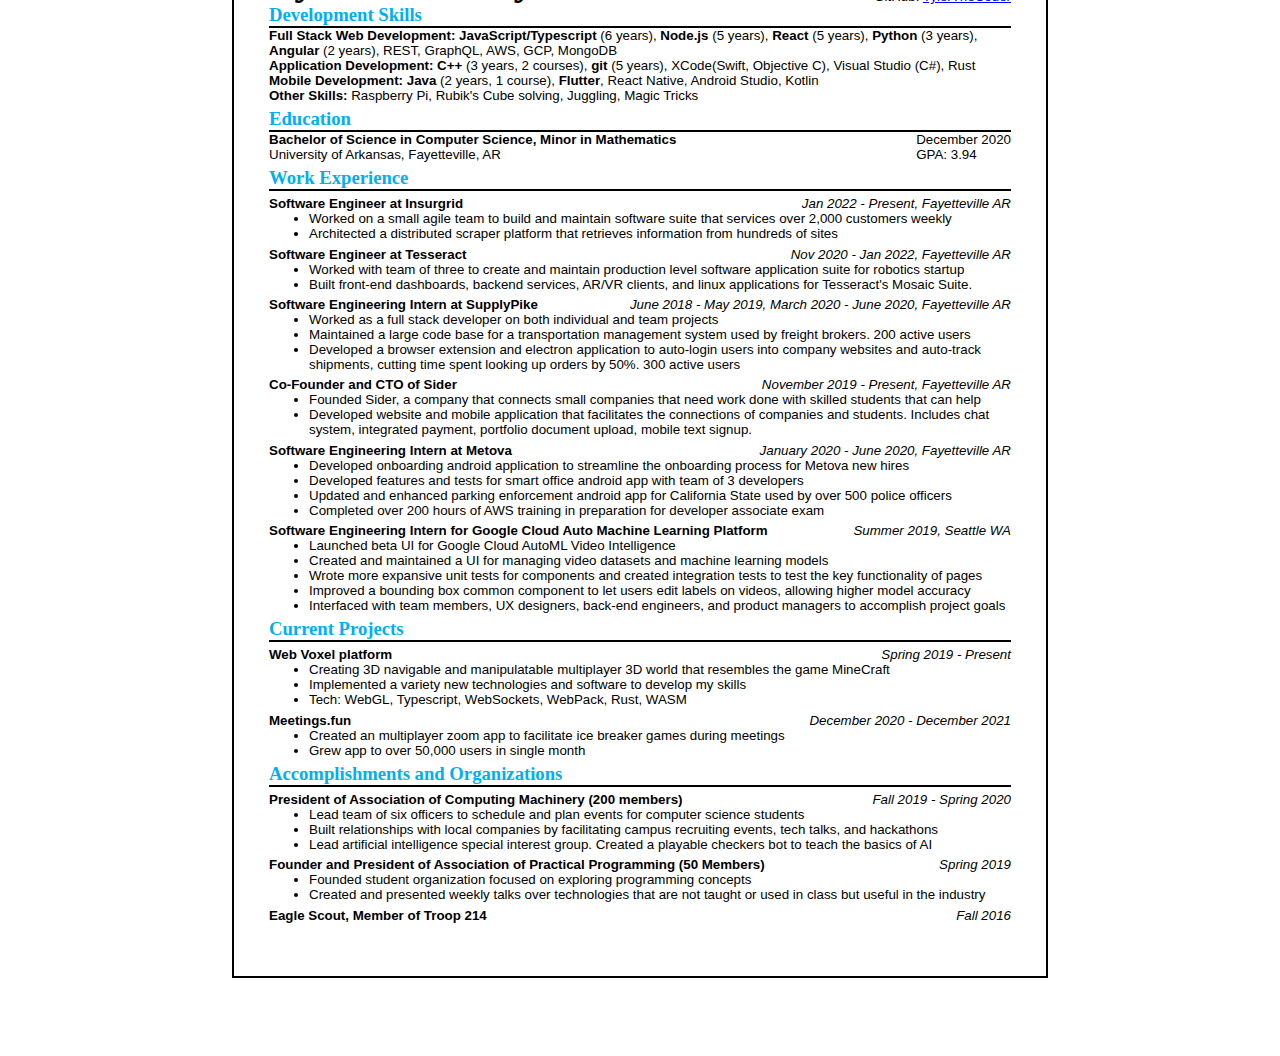
<file: index.html>
<html>

<head>
  <link href="./styles.css" rel="stylesheet" />
  <title>Tyler Tracy Resume</title>
</head>

<body>
  <header class="flex-between">
    <h1>Tyler G. Tracy</h1>
    <div>
      <p>479-970-0223</p>
      <p>TylerTracy1999@gmail.com</p>
      <p>GitHub: <a href="https://github.com/tylerthecoder">TylerTheCoder</a></p>
    </div>
  </header>

  <section>
    <h1>Development Skills</h1>
    <p>
      <b> Full Stack Web Development: </b> <b>JavaScript/Typescript</b> (6 years), <b>Node.js</b> (5 years),
      <b>React</b> (5 years), <b>Python</b> (3 years), <b>Angular</b> (2 years), REST, GraphQL, AWS, GCP, MongoDB
    </p>
    <p>
      <b>Application Development:</b> <b>C++</b> (3 years, 2 courses), <b>git</b> (5 years), XCode(Swift, Objective C),
      Visual Studio (C#), Rust
    </p>
    <p>
      <b>Mobile Development:</b> <b>Java</b> (2 years, 1 course), <b>Flutter</b>, React Native, Android Studio, Kotlin
    </p>
    <p>
      <b>Other Skills:</b> Raspberry Pi, Rubik's Cube solving, Juggling, Magic Tricks
    </p>
  </section>

  <section>
    <h1>Education</h1>
    <div class="flex-between">
      <div>
        <b>Bachelor of Science in Computer Science, Minor in Mathematics</b>
        <p>University of Arkansas, Fayetteville, AR</p>
      </div>
      <div>
        <p>December 2020</p>
        <p>GPA: 3.94</p>
      </div>
    </div>
  </section>

  <section>
    <h1>Work Experience</h1>

    <div class="title-row">
      <b> Software Engineer at Insurgrid </b>
      <i> Jan 2022 - Present, Fayetteville AR</i>
    </div>
    <ul>
      <li>
        Worked on a small agile team to build and maintain software suite that services over 2,000 customers weekly
      </li>
      <li>
        Architected a distributed scraper platform that retrieves information from hundreds of sites
      </li>
    </ul>

    <div class="title-row">
      <b> Software Engineer at Tesseract </b>
      <i> Nov 2020 - Jan 2022, Fayetteville AR</i>
    </div>
    <ul>
      <li>
        Worked with team of three to create and maintain production level software application suite for robotics
        startup
      </li>
      <li>
        Built front-end dashboards, backend services, AR/VR clients, and linux applications for Tesseract's Mosaic
        Suite.
      </li>
    </ul>

    <div class="title-row">
      <b>Software Engineering Intern at SupplyPike</b>
      <i>June 2018 - May 2019, March 2020 - June 2020, Fayetteville AR</i>
    </div>
    <ul>
      <li>
        Worked as a full stack developer on both individual and team projects
      </li>
      <li>
        Maintained a large code base for a transportation management system used by freight brokers. 200 active users
      </li>
      <li>
        Developed a browser extension and electron application to auto-login users into company
        websites and auto-track shipments, cutting time spent looking up orders by 50%. 300 active users
      </li>
    </ul>

    <div class="title-row">
      <b>Co-Founder and CTO of Sider</b>
      <i>November 2019 - Present, Fayetteville AR</i>
    </div>
    <ul>
      <li>
        Founded Sider, a company that connects small companies that need work done with skilled students that can help
      </li>
      <li>
        Developed website and mobile application that facilitates the connections of companies and students.
        Includes chat system, integrated payment, portfolio document upload, mobile text signup.
      </li>
    </ul>

    <div class="title-row">
      <b>Software Engineering Intern at Metova</b>
      <i>January 2020 - June 2020, Fayetteville AR</i>
    </div>
    <ul>
      <li>
        Developed onboarding android application to streamline the onboarding process for Metova new hires
      </li>
      <li>
        Developed features and tests for smart office android app with team of 3 developers
      </li>
      <li>
        Updated and enhanced parking enforcement android app for California State used by over 500 police officers
      </li>
      <li>
        Completed over 200 hours of AWS training in preparation for developer associate exam
      </li>
    </ul>

    <div class="title-row">
      <b>Software Engineering Intern for Google Cloud Auto Machine Learning Platform</b>
      <i>Summer 2019, Seattle WA</i>
    </div>
    <ul>
      <li>
        Launched beta UI for Google Cloud AutoML Video Intelligence
      </li>
      <li>
        Created and maintained a UI for managing video datasets and machine learning models
      </li>
      <li>
        Wrote more expansive unit tests for components and created integration tests to test the key functionality of
        pages
      </li>
      <li>
        Improved a bounding box common component to let users edit labels on videos, allowing higher model accuracy
      </li>
      <li>
        Interfaced with team members, UX designers, back-end engineers, and product managers to accomplish project goals
      </li>
    </ul>

  </section>

  <section>
    <h1>Current Projects</h1>
    <div class="title-row">
      <b>Web Voxel platform </b>
      <i>Spring 2019 - Present</i>
    </div>
    <ul>
      <li>
        Creating 3D navigable and manipulatable multiplayer 3D world that resembles the game MineCraft
      </li>
      <li>
        Implemented a variety new technologies and software to develop my skills
      </li>
      <li>
        Tech: WebGL, Typescript, WebSockets, WebPack, Rust, WASM
      </li>
    </ul>
    <div class="title-row">
      <b> Meetings.fun </b>
      <i> December 2020 - December 2021 </i>
    </div>
    <ul>
      <li> Created an multiplayer zoom app to facilitate ice breaker games during meetings </li>
      <li> Grew app to over 50,000 users in single month </li>
    </ul>

    <!-- <div class="title-row">
      <b>Collaborative Jukebox</b>
      <i>Spring 2019 - Present</i>
    </div>
    <ul>
      <li>
        Developing a social jukebox where users can add and upvote songs played at a venue
      </li>
      <li>
        Won three day startup weekend competition, securing free technical and business consultation
      </li>
      <li>
        Tech: Spotify's API, Angular 7, RxJs, NodeJS, and SocketIO
      </li>
    </ul> -->

    <!-- <div class="title-row">
      <b>Recreational Mathematics NPM Library</b>
      <i>Summer 2018 - Present</i>
    </div>
    <ul>
      <li>
        Developing an open-source library to calculate different properties of numbers found in recreational number
        theory
      </li>
      <li>
        Includes: Prime Number, Perfect Numbers, Happy Number, Conversion to Egyptian numerals, base -2, etc...
      </li>
    </ul> -->

  </section>

  <section>
    <h1>Accomplishments and Organizations </h1>
    <div class="title-row">
      <b> President of Association of Computing Machinery (200 members)</b>
      <i>Fall 2019 - Spring 2020</i>
    </div>
    <ul>
      <li>
        Lead team of six officers to schedule and plan events for computer science students
      </li>
      <li>
        Built relationships with local companies by facilitating campus recruiting events, tech talks, and hackathons
      </li>
      <li>
        Lead artificial intelligence special interest group. Created a playable checkers bot to teach the basics of AI
      </li>
    </ul>

    <div class="title-row">
      <b>Founder and President of Association of Practical Programming (50 Members)</b>
      <i>Spring 2019</i>
    </div>
    <ul>
      <li>
        Founded student organization focused on exploring programming concepts
      </li>
      <li>
        Created and presented weekly talks over technologies that are not taught or used in class but useful in the
        industry
      </li>
    </ul>

    <!-- <div class="title-row">
      <b>1st place winner of ACM / J.B. Hunt Hackathon</b>
      <i>Fall 2017</i>
    </div>
    <ul>
      <li>
        Interactive campus map with real-time event planning, team of 4, Tech: Google Maps API, PHP, JS, Python
      </li>
    </ul>

    <div class="title-row">
      <b>1st place winner of ACM / J.B. Hunt Hackathon</b>
      <i>Spring 2018</i>
    </div>
    <ul>
      <li>
        License plate scanner mobile for parking validatiaon, team of 4, Tech: React Native, Android, WebSockets, NodeJs
      </li>
    </ul> -->

    <div class="title-row">
      <b>Eagle Scout, Member of Troop 214</b>
      <i>Fall 2016</i>
    </div>
  </section>
</body>

</html>
</file>
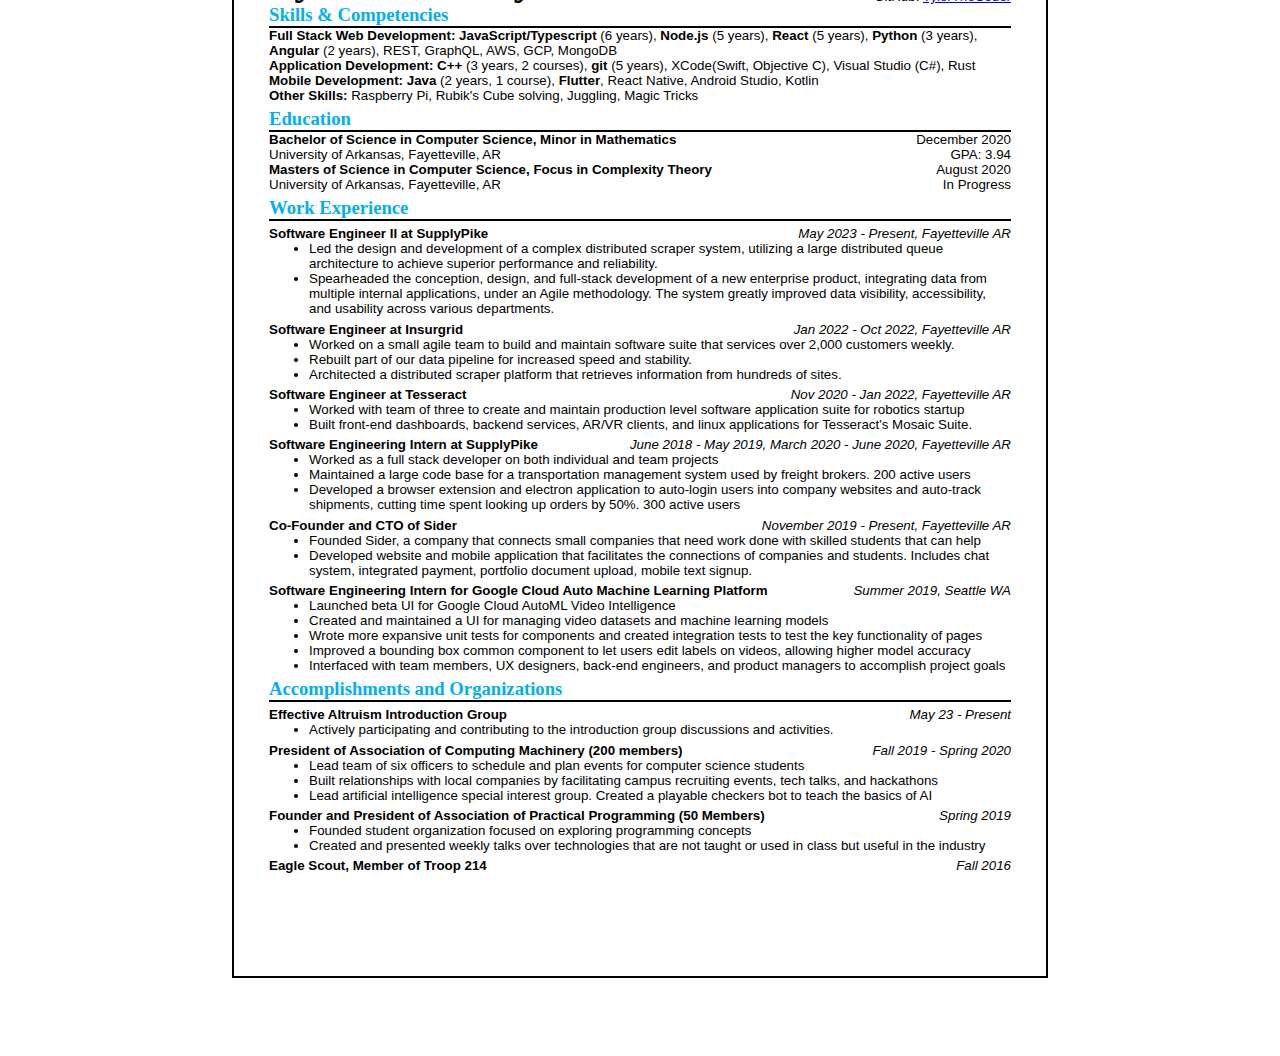
<file: cv.html>
<html>

<head>
	<link href="./styles.css" rel="stylesheet" />
	<title>Tyler Tracy CV</title>
</head>

<body>
	<header class="flex-between">
		<h1>Tyler G. Tracy</h1>
		<div>
			<p>479-970-0223</p>
			<p>TylerTracy1999@gmail.com</p>
			<p>GitHub: <a href="https://github.com/tylerthecoder">TylerTheCoder</a></p>
		</div>
	</header>

	<section>
		<h1>Skills & Competencies</h1>
		<p>
			<b> Full Stack Web Development: </b> <b>JavaScript/Typescript</b> (6 years), <b>Node.js</b> (5 years),
			<b>React</b> (5 years), <b>Python</b> (3 years), <b>Angular</b> (2 years), REST, GraphQL, AWS, GCP, MongoDB
		</p>
		<p>
			<b>Application Development:</b> <b>C++</b> (3 years, 2 courses), <b>git</b> (5 years), XCode(Swift, Objective C),
			Visual Studio (C#), Rust
		</p>
		<p>
			<b>Mobile Development:</b> <b>Java</b> (2 years, 1 course), <b>Flutter</b>, React Native, Android Studio, Kotlin
		</p>
		<p>
			<b>Other Skills:</b> Raspberry Pi, Rubik's Cube solving, Juggling, Magic Tricks
		</p>
	</section>

	<section>
		<h1>Education</h1>
		<div class="flex-between">
			<div>
				<b>Bachelor of Science in Computer Science, Minor in Mathematics</b>
				<p>University of Arkansas, Fayetteville, AR</p>
			</div>
			<div>
				<p>December 2020</p>
				<p style="text-align: right;"  >GPA: 3.94</p>
			</div>
		</div>
		<div class="flex-between">
			<div>
				<b>Masters of Science in Computer Science, Focus in Complexity Theory</b>
				<p>University of Arkansas, Fayetteville, AR</p>
			</div>
			<div>
				<p>August 2020</p>
				<p style="text-align: right;" >In Progress</p>
			</div>
		</div>
	</section>

	<section>
		<h1>Work Experience</h1>
		<div class="title-row">
			<b>Software Engineer II at SupplyPike</b>
			<i> May 2023 - Present, Fayetteville AR</i>
		</div>
		<ul>
			<li>
				Led the design and development of a complex distributed scraper system, utilizing a large distributed queue
				architecture to achieve superior performance and reliability.
			</li>
			<li>
				Spearheaded the conception, design, and full-stack development of a new enterprise product, integrating data
				from
				multiple internal applications, under an Agile methodology. The system greatly improved data visibility,
				accessibility, and usability across various departments.
			</li>
		</ul>

		<div class="title-row">
			<b> Software Engineer at Insurgrid </b>
			<i> Jan 2022 - Oct 2022, Fayetteville AR</i>
		</div>
		<ul>
			<li>
				Worked on a small agile team to build and maintain software suite that services over 2,000 customers weekly.
			</li>
			<li>
				Rebuilt part of our data pipeline for increased speed and stability.
			</li>
			<li>
				Architected a distributed scraper platform that retrieves information from hundreds of sites.
			</li>
		</ul>

		<div class="title-row">
			<b> Software Engineer at Tesseract </b>
			<i> Nov 2020 - Jan 2022, Fayetteville AR</i>
		</div>
		<ul>
			<li>
				Worked with team of three to create and maintain production level software application suite for robotics
				startup
			</li>
			<li>
				Built front-end dashboards, backend services, AR/VR clients, and linux applications for Tesseract's Mosaic
				Suite.
			</li>
		</ul>

		<div class="title-row">
			<b>Software Engineering Intern at SupplyPike</b>
			<i>June 2018 - May 2019, March 2020 - June 2020, Fayetteville AR</i>
		</div>
		<ul>
			<li>
				Worked as a full stack developer on both individual and team projects
			</li>
			<li>
				Maintained a large code base for a transportation management system used by freight brokers. 200 active users
			</li>
			<li>
				Developed a browser extension and electron application to auto-login users into company
				websites and auto-track shipments, cutting time spent looking up orders by 50%. 300 active users
			</li>
		</ul>

		<div class="title-row">
			<b>Co-Founder and CTO of Sider</b>
			<i>November 2019 - Present, Fayetteville AR</i>
		</div>
		<ul>
			<li>
				Founded Sider, a company that connects small companies that need work done with skilled students that can help
			</li>
			<li>
				Developed website and mobile application that facilitates the connections of companies and students.
				Includes chat system, integrated payment, portfolio document upload, mobile text signup.
			</li>
		</ul>

		<div class="title-row">
			<b>Software Engineering Intern for Google Cloud Auto Machine Learning Platform</b>
			<i>Summer 2019, Seattle WA</i>
		</div>
		<ul>
			<li>
				Launched beta UI for Google Cloud AutoML Video Intelligence
			</li>
			<li>
				Created and maintained a UI for managing video datasets and machine learning models
			</li>
			<li>
				Wrote more expansive unit tests for components and created integration tests to test the key functionality of
				pages
			</li>
			<li>
				Improved a bounding box common component to let users edit labels on videos, allowing higher model accuracy
			</li>
			<li>
				Interfaced with team members, UX designers, back-end engineers, and product managers to accomplish project goals
			</li>
		</ul>
	</section>
	<section>
		<h1>Accomplishments and Organizations </h1>
		<div class="title-row">
			<b>Effective Altruism Introduction Group</b>
			<i> May 23 - Present</i>
		</div>
		<ul>
			<li>Actively participating and contributing to the introduction group discussions and activities.</li>
		</ul>
		<div class="title-row">
			<b> President of Association of Computing Machinery (200 members)</b>
			<i>Fall 2019 - Spring 2020</i>
		</div>
		<ul>
			<li>
				Lead team of six officers to schedule and plan events for computer science students
			</li>
			<li>
				Built relationships with local companies by facilitating campus recruiting events, tech talks, and hackathons
			</li>
			<li>
				Lead artificial intelligence special interest group. Created a playable checkers bot to teach the basics of AI
			</li>
		</ul>

		<div class="title-row">
			<b>Founder and President of Association of Practical Programming (50 Members)</b>
			<i>Spring 2019</i>
		</div>
		<ul>
			<li>
				Founded student organization focused on exploring programming concepts
			</li>
			<li>
				Created and presented weekly talks over technologies that are not taught or used in class but useful in the
				industry
			</li>
		</ul>
		<div class="title-row">
			<b>Eagle Scout, Member of Troop 214</b>
			<i>Fall 2016</i>
		</div>
	</section>

</body>

</html>
</file>
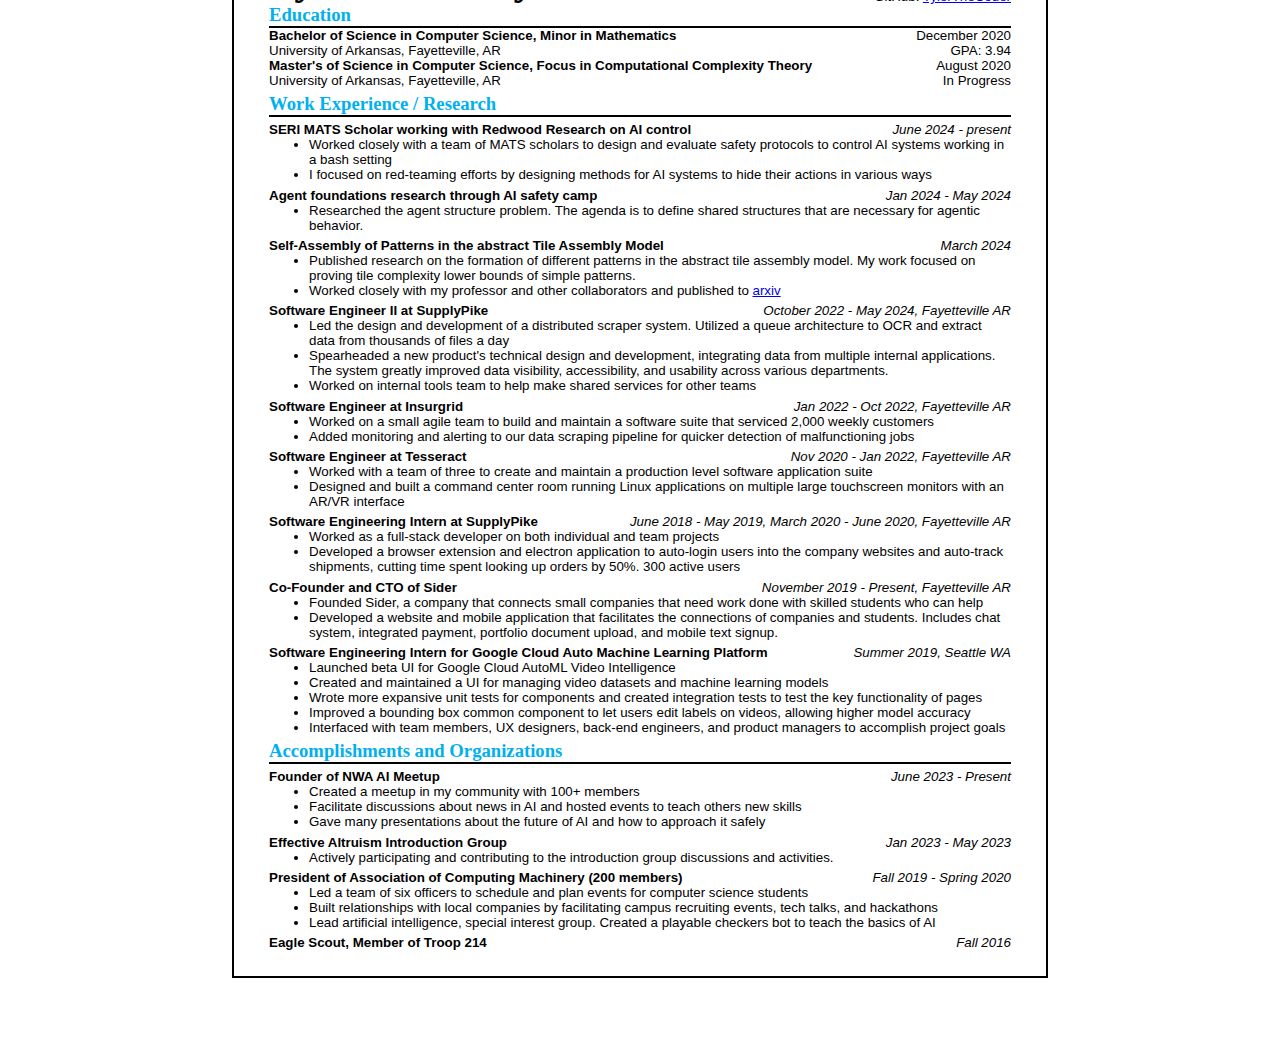
<file: resume.html>
<html>

<head>
	<link href="./styles.css" rel="stylesheet" />
	<title>Tyler Tracy resume</title>
</head>

<body>
	<header class="flex-between">
		<h1>Tyler G. Tracy</h1>
		<div>
			<p>479-970-0223</p>
			<p>TylerTracy1999@gmail.com</p>
			<p>GitHub: <a href="https://github.com/tylerthecoder">TylerTheCoder</a></p>
		</div>
	</header>

	<section>
		<h1>Education</h1>
		<div class="flex-between">
			<div>
				<b>Bachelor of Science in Computer Science, Minor in Mathematics</b>
				<p>University of Arkansas, Fayetteville, AR</p>
			</div>
			<div>
				<p>December 2020</p>
				<p style="text-align: right;"  >GPA: 3.94</p>
			</div>
		</div>
		<div class="flex-between">
			<div>
				<b>Master's of Science in Computer Science, Focus in Computational Complexity Theory</b>
				<p>University of Arkansas, Fayetteville, AR</p>
			</div>
			<div>
				<p>August 2020</p>
				<p style="text-align: right;" >In Progress</p>
			</div>
		</div>
	</section>

	<section>
		<h1>Work Experience / Research</h1>
		<div class="title-row">
			<b>SERI MATS Scholar working with Redwood Research on AI control</b>
			<i> June 2024 - present </i>
		</div>
		<ul>
			<li>
                Worked closely with a team of MATS scholars to design and evaluate safety protocols to control AI systems working in a bash setting
			</li>
            <li> 
                I focused on red-teaming efforts by designing methods for AI systems to hide their actions in various ways
            </li> 
		</ul>
		<div class="title-row">
			<b>Agent foundations research through AI safety camp</b>
			<i> Jan 2024 - May 2024 </i>
		</div>
		<ul>
			<li>
                Researched the agent structure problem. The agenda is to define shared structures that are necessary for agentic behavior. 
			</li>
		</ul>
		<div class="title-row">
			<b>Self-Assembly of Patterns in the abstract Tile Assembly Model</b>
			<i> March 2024 </i>
		</div>
		<ul>
			<li>
                Published research on the formation of different patterns in the abstract tile assembly model. My work focused on proving tile complexity lower bounds of simple patterns. 
			</li>
			<li>
                Worked closely with my professor and other collaborators and published to <a href="https://arxiv.org/abs/2402.16284"> arxiv </a>
			</li>
		</ul>
		<div class="title-row">
			<b>Software Engineer II at SupplyPike</b>
			<i> October 2022 - May 2024, Fayetteville AR</i>
		</div>
		<ul>
			<li>
				Led the design and development of a distributed scraper system. Utilized a queue architecture to OCR and extract data from thousands of files a day
			</li>
			<li>
				Spearheaded a new product's technical design and development, integrating data from multiple internal applications. The system greatly improved data visibility, accessibility, and usability across various departments.
			</li>
          <li>
              Worked on internal tools team to help make shared services for other teams
          </li>
		</ul>

		<div class="title-row">
			<b> Software Engineer at Insurgrid </b>
			<i> Jan 2022 - Oct 2022, Fayetteville AR</i>
		</div>
		<ul>
			<li>
				Worked on a small agile team to build and maintain a software suite that serviced 2,000 weekly customers
			</li>
			<li>
                Added monitoring and alerting to our data scraping pipeline for quicker detection of malfunctioning jobs
			</li>
		</ul>

		<div class="title-row">
			<b> Software Engineer at Tesseract </b>
			<i> Nov 2020 - Jan 2022, Fayetteville AR</i>
		</div>
		<ul>
			<li>
				Worked with a team of three to create and maintain a production level software application suite
			</li>
            <li>
                Designed and built a command center room running Linux applications on multiple large touchscreen monitors with an AR/VR interface
            </li>
		</ul>

		<div class="title-row">
			<b>Software Engineering Intern at SupplyPike</b>
			<i>June 2018 - May 2019, March 2020 - June 2020, Fayetteville AR</i>
		</div>
		<ul>
			<li>
				Worked as a full-stack developer on both individual and team projects
			</li>
			<li>
				Developed a browser extension and electron application to auto-login users into the company
				websites and auto-track shipments, cutting time spent looking up orders by 50%. 300 active users
			</li>
		</ul>

		<div class="title-row">
			<b>Co-Founder and CTO of Sider</b>
			<i>November 2019 - Present, Fayetteville AR</i>
		</div>
		<ul>
			<li>
				Founded Sider, a company that connects small companies that need work done with skilled students who can help
			</li>
			<li>
				Developed a website and mobile application that facilitates the connections of companies and students.
				Includes chat system, integrated payment, portfolio document upload, and mobile text signup.
			</li>
		</ul>

		<div class="title-row">
			<b>Software Engineering Intern for Google Cloud Auto Machine Learning Platform</b>
			<i>Summer 2019, Seattle WA</i>
		</div>
		<ul>
			<li>
				Launched beta UI for Google Cloud AutoML Video Intelligence
			</li>
			<li>
				Created and maintained a UI for managing video datasets and machine learning models
			</li>
			<li>
				Wrote more expansive unit tests for components and created integration tests to test the key functionality of
				pages
			</li>
			<li>
				Improved a bounding box common component to let users edit labels on videos, allowing higher model accuracy
			</li>
			<li>
				Interfaced with team members, UX designers, back-end engineers, and product managers to accomplish project goals
			</li>
		</ul>
	</section>
	<section>
		<h1>Accomplishments and Organizations </h1>
		<div class="title-row">
			<b> Founder of NWA AI Meetup </b>
			<i>June 2023 -  Present</i>
		</div>
		<ul>
            <li> Created a meetup in my community with 100+ members </li>
            <li> Facilitate discussions about news in AI and hosted events to teach others new skills </li> 
            <li> Gave many presentations about the future of AI and how to approach it safely
		</ul>
		<div class="title-row">
			<b>Effective Altruism Introduction Group</b>
			<i> Jan 2023 - May 2023 </i>
		</div>
		<ul>
			<li>Actively participating and contributing to the introduction group discussions and activities.</li>
		</ul>
		<div class="title-row">
			<b> President of Association of Computing Machinery (200 members)</b>
			<i>Fall 2019 - Spring 2020</i>
		</div>
		<ul>
			<li>
				Led a team of six officers to schedule and plan events for computer science students
			</li>
			<li>
				Built relationships with local companies by facilitating campus recruiting events, tech talks, and hackathons
			</li>
			<li>
				Lead artificial intelligence, special interest group. Created a playable checkers bot to teach the basics of AI
			</li>
		</ul>
		<div class="title-row">
			<b>Eagle Scout, Member of Troop 214</b>
			<i>Fall 2016</i>
		</div>
	</section>

</body>

</html>
</file>
<file: styles.css>
html {
  display: flex;
  justify-content: center;
  align-items: center;
}

body {
  width: 8.5in;
  height: 11in;
  border: solid black 2px;
  box-sizing: border-box;
  padding: 35px;
  margin: 0px;
}

@media print {
  @page {
    margin: 0;
  }

  html {
    margin: 0px;
    padding: 0px;
  }

  body {
    border: none;
  }
}

p,
li,
i,
b {
  font-size: 10pt;
  font-family: Arial, Helvetica, sans-serif;
}

header h1 {
  font-size: 32pt;
  line-height: 100%;
  margin: 0px;
}

header p {
  text-align: right;
  margin: 0px;
}

section {
  margin-bottom: 5px;
}

section h1 {
  color: rgb(0, 176, 240);
  font-size: 14pt;
  text-align: left;
  border-bottom: solid black 2px;
  margin: 0px;
}

section .title-row {
  display: flex;
  justify-content: space-between;
  margin-top: 4pt;
}

section p,
ul {
  margin: 0px;
}

.no-break {
  display: inline;
}

.flex-between {
  display: flex;
  justify-content: space-between;
}
</file>
